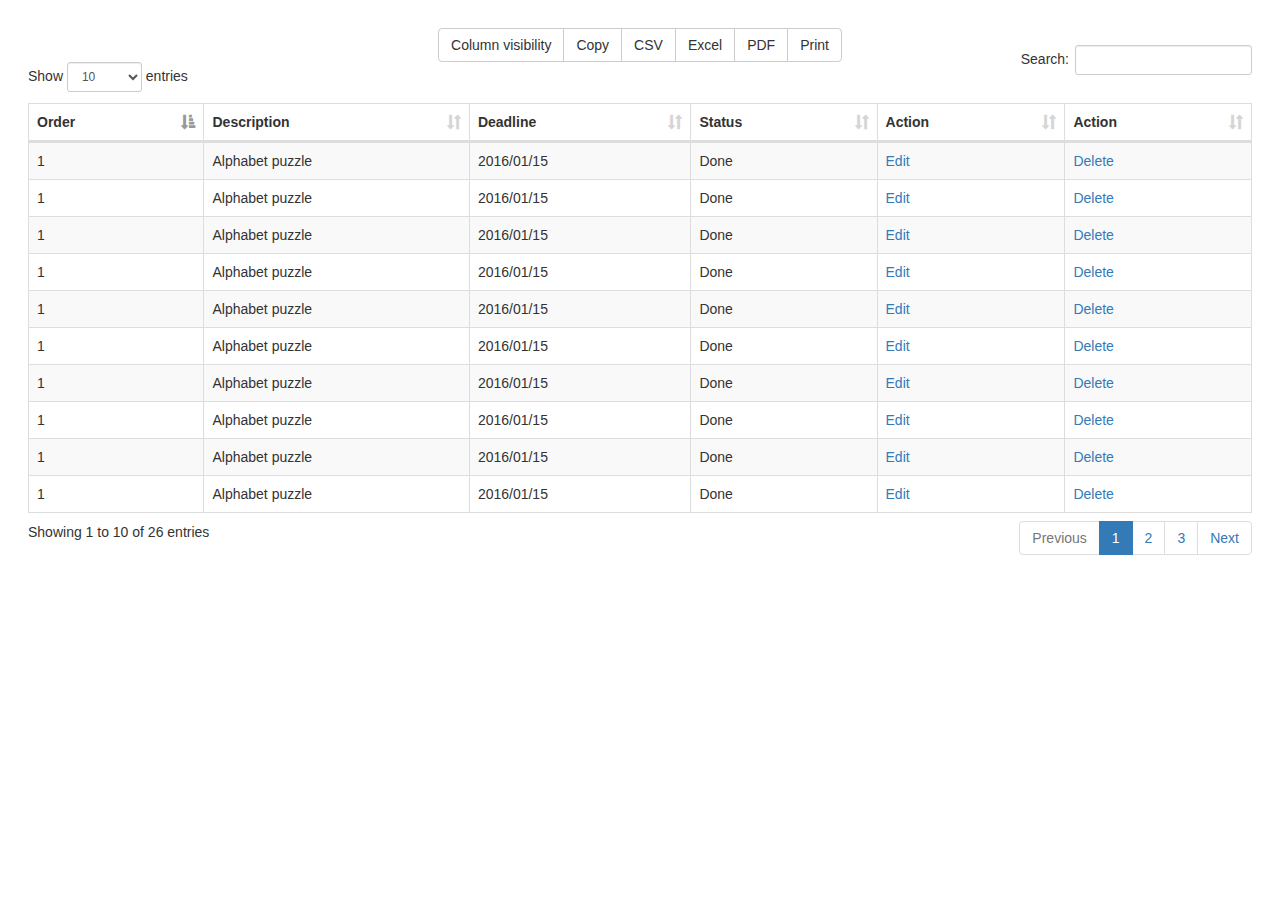
<file: index.html>
<!DOCTYPE html>
<html lang="en" >
<head>
  <meta charset="UTF-8">
  <title>Data Table</title>
  <!-- <link rel='stylesheet' href='assets/css/bootstrap.min.css'> -->
  <link rel='stylesheet' href='https://maxcdn.bootstrapcdn.com/bootstrap/3.3.6/css/bootstrap.min.css'>
  <link rel='stylesheet' href='assets/css/datatable.button.min.css'>
  <link rel='stylesheet' href='assets/css/datatable.min.css'>
<link rel="stylesheet" href="./assets/css/style.css">
</head>
<body>
<style>
	
</style>
<table id="example" class="table table-striped table-bordered" cellspacing="0" width="100%">
	<thead>
		<tr>
			<th>Order</th>
			<th>Description</th>
			<th>Deadline</th>
			<th>Status</th>
			<th>Action</th>
			<th>Action</th>
		</tr>
	</thead>
	<tbody>
		<tr>
			<td>1</td>
			<td>Alphabet puzzle</td>
			<td>2016/01/15</td>
			<td>Done</td>
			<td data-order="1000">
				<a href="">Edit</a>
			</td>
			<td data-order="1000">
				<a href="">Delete</a>
			</td>
		</tr>
		<tr>
			<td>1</td>
			<td>Alphabet puzzle</td>
			<td>2016/01/15</td>
			<td>Done</td>
			<td data-order="1000">
				<a href="">Edit</a>
			</td>
			<td data-order="1000">
				<a href="">Delete</a>
			</td>
		</tr>
		<tr>
			<td>1</td>
			<td>Alphabet puzzle</td>
			<td>2016/01/15</td>
			<td>Done</td>
			<td data-order="1000">
				<a href="">Edit</a>
			</td>
			<td data-order="1000">
				<a href="">Delete</a>
			</td>
		</tr>
		<tr>
			<td>1</td>
			<td>Alphabet puzzle</td>
			<td>2016/01/15</td>
			<td>Done</td>
			<td data-order="1000">
				<a href="">Edit</a>
			</td>
			<td data-order="1000">
				<a href="">Delete</a>
			</td>
		</tr>
		<tr>
			<td>1</td>
			<td>Alphabet puzzle</td>
			<td>2016/01/15</td>
			<td>Done</td>
			<td data-order="1000">
				<a href="">Edit</a>
			</td>
			<td data-order="1000">
				<a href="">Delete</a>
			</td>
		</tr>
		<tr>
			<td>1</td>
			<td>Alphabet puzzle</td>
			<td>2016/01/15</td>
			<td>Done</td>
			<td data-order="1000">
				<a href="">Edit</a>
			</td>
			<td data-order="1000">
				<a href="">Delete</a>
			</td>
		</tr>
		<tr>
			<td>1</td>
			<td>Alphabet puzzle</td>
			<td>2016/01/15</td>
			<td>Done</td>
			<td data-order="1000">
				<a href="">Edit</a>
			</td>
			<td data-order="1000">
				<a href="">Delete</a>
			</td>
		</tr>
		<tr>
			<td>1</td>
			<td>Alphabet puzzle</td>
			<td>2016/01/15</td>
			<td>Done</td>
			<td data-order="1000">
				<a href="">Edit</a>
			</td>
			<td data-order="1000">
				<a href="">Delete</a>
			</td>
		</tr>
		<tr>
			<td>1</td>
			<td>Alphabet puzzle</td>
			<td>2016/01/15</td>
			<td>Done</td>
			<td data-order="1000">
				<a href="">Edit</a>
			</td>
			<td data-order="1000">
				<a href="">Delete</a>
			</td>
		</tr>
		<tr>
			<td>1</td>
			<td>Alphabet puzzle</td>
			<td>2016/01/15</td>
			<td>Done</td>
			<td data-order="1000">
				<a href="">Edit</a>
			</td>
			<td data-order="1000">
				<a href="">Delete</a>
			</td>
		</tr>
		<tr>
			<td>1</td>
			<td>Alphabet puzzle</td>
			<td>2016/01/15</td>
			<td>Done</td>
			<td data-order="1000">
				<a href="">Edit</a>
			</td>
			<td data-order="1000">
				<a href="">Delete</a>
			</td>
		</tr>
		<tr>
			<td>1</td>
			<td>Alphabet puzzle</td>
			<td>2016/01/15</td>
			<td>Done</td>
			<td data-order="1000">
				<a href="">Edit</a>
			</td>
			<td data-order="1000">
				<a href="">Delete</a>
			</td>
		</tr>
		<tr>
			<td>1</td>
			<td>Alphabet puzzle</td>
			<td>2016/01/15</td>
			<td>Done</td>
			<td data-order="1000">
				<a href="">Edit</a>
			</td>
			<td data-order="1000">
				<a href="">Delete</a>
			</td>
		</tr>
		<tr>
			<td>1</td>
			<td>Alphabet puzzle</td>
			<td>2016/01/15</td>
			<td>Done</td>
			<td data-order="1000">
				<a href="">Edit</a>
			</td>
			<td data-order="1000">
				<a href="">Delete</a>
			</td>
		</tr>
		<tr>
			<td>1</td>
			<td>Alphabet puzzle</td>
			<td>2016/01/15</td>
			<td>Done</td>
			<td data-order="1000">
				<a href="">Edit</a>
			</td>
			<td data-order="1000">
				<a href="">Delete</a>
			</td>
		</tr>
		<tr>
			<td>1</td>
			<td>Alphabet puzzle</td>
			<td>2016/01/15</td>
			<td>Done</td>
			<td data-order="1000">
				<a href="">Edit</a>
			</td>
			<td data-order="1000">
				<a href="">Delete</a>
			</td>
		</tr>
		<tr>
			<td>1</td>
			<td>Alphabet puzzle</td>
			<td>2016/01/15</td>
			<td>Done</td>
			<td data-order="1000">
				<a href="">Edit</a>
			</td>
			<td data-order="1000">
				<a href="">Delete</a>
			</td>
		</tr>
		<tr>
			<td>1</td>
			<td>Alphabet puzzle</td>
			<td>2016/01/15</td>
			<td>Done</td>
			<td data-order="1000">
				<a href="">Edit</a>
			</td>
			<td data-order="1000">
				<a href="">Delete</a>
			</td>
		</tr>
		<tr>
			<td>1</td>
			<td>Alphabet puzzle</td>
			<td>2016/01/15</td>
			<td>Done</td>
			<td data-order="1000">
				<a href="">Edit</a>
			</td>
			<td data-order="1000">
				<a href="">Delete</a>
			</td>
		</tr>
		<tr>
			<td>1</td>
			<td>Alphabet puzzle</td>
			<td>2016/01/15</td>
			<td>Done</td>
			<td data-order="1000">
				<a href="">Edit</a>
			</td>
			<td data-order="1000">
				<a href="">Delete</a>
			</td>
		</tr>
		<tr>
			<td>1</td>
			<td>Alphabet puzzle</td>
			<td>2016/01/15</td>
			<td>Done</td>
			<td data-order="1000">
				<a href="">Edit</a>
			</td>
			<td data-order="1000">
				<a href="">Delete</a>
			</td>
		</tr>
		<tr>
			<td>1</td>
			<td>Alphabet puzzle</td>
			<td>2016/01/15</td>
			<td>Done</td>
			<td data-order="1000">
				<a href="">Edit</a>
			</td>
			<td data-order="1000">
				<a href="">Delete</a>
			</td>
		</tr>
		<tr>
			<td>1</td>
			<td>Alphabet puzzle</td>
			<td>2016/01/15</td>
			<td>Done</td>
			<td data-order="1000">
				<a href="">Edit</a>
			</td>
			<td data-order="1000">
				<a href="">Delete</a>
			</td>
		</tr>
		<tr>
			<td>1</td>
			<td>Alphabet puzzle</td>
			<td>2016/01/15</td>
			<td>Done</td>
			<td data-order="1000">
				<a href="">Edit</a>
			</td>
			<td data-order="1000">
				<a href="">Delete</a>
			</td>
		</tr>
		<tr>
			<td>1</td>
			<td>Alphabet puzzle</td>
			<td>2016/01/15</td>
			<td>Done</td>
			<td data-order="1000">
				<a href="">Edit</a>
			</td>
			<td data-order="1000">
				<a href="">Delete</a>
			</td>
		</tr>
		<tr>
			<td>1</td>
			<td>Alphabet puzzle</td>
			<td>2016/01/15</td>
			<td>Done</td>
			<td data-order="1000">
				<a href="">Edit</a>
			</td>
			<td data-order="1000">
				<a href="">Delete</a>
			</td>
		</tr>
	</tbody>
</table>
<!-- partial -->
<script src='assets/js/jquery.min.js'></script>
<script src='assets/js/jquery.dataTables.min.js'></script>
<script src='assets/js/dataTable.button.min.js'></script>
<script src='assets/js/dataTable.button1.min.js'></script>
<script src='assets/js/dataTable.button2.min.js'></script>
<script src='assets/js/dataTable.button3.min.js'></script>
<script src='assets/js/dataTable.bootstrap.min.js'></script>
<script src='assets/js/dataTable.button4.min.js'></script>
<script src='assets/js/dataTable.ajax.min.js'></script>
<script src='assets/js/dataTable.bdf.min.js'></script>
<script src='assets/js/dataTable.bdf1.min.js'></script>
<script  src="./assets/js/script.js"></script>
</body>
</html>
</file>
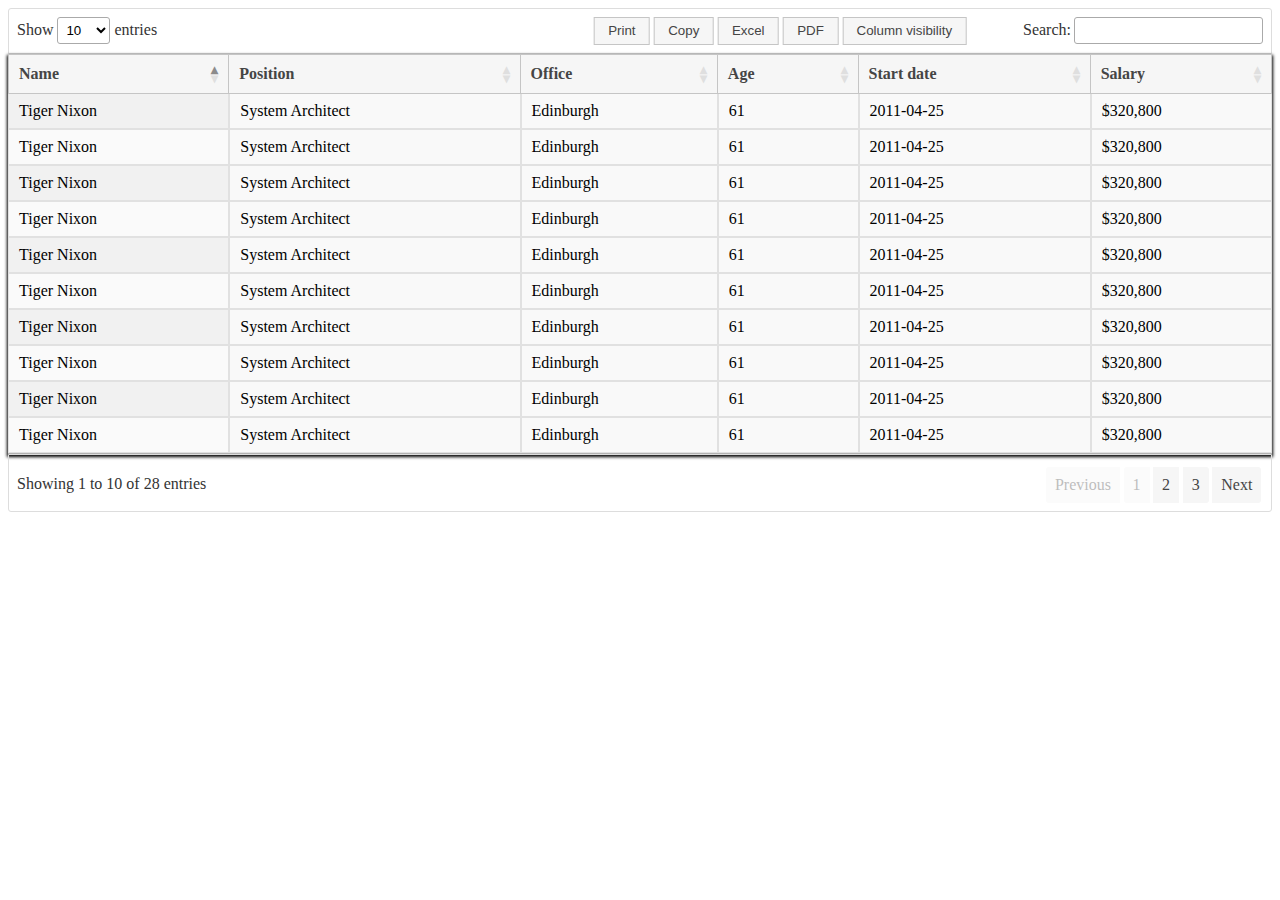
<file: data-table-ui-design/data-table-ui-design/index.html>
<!DOCTYPE html>
<html lang="en">
<head>
    <meta charset="UTF-8">
    <meta http-equiv="X-UA-Compatible" content="IE=edge">
    <meta name="viewport" content="width=device-width, initial-scale=1.0">
    <link rel="stylesheet" href="dataTable/css/themes-base-jquery-ui.css">
    <link rel="stylesheet" href="dataTable/css/dataTables.jqueryud.min.css">
    <link rel="stylesheet" href="dataTable/css/dataTables.button.css">
    <link rel="stylesheet" href="dataTable/css/syle.css">
    <script src="dataTable/js/jquery.3.5.1.min.js"></script>
    <title>Data Table ui</title>
</head>
<body>
    <table id="example" class="display export_table" style="width:100%">
        <thead>
            <tr>
                <th>Name</th>
                <th>Position</th>
                <th>Office</th>
                <th>Age</th>
                <th>Start date</th>
                <th>Salary</th>
                <!-- <th colspan="2">Action</th>
                <th colspan="2">Action</th> -->
            </tr>
        </thead>
        <tbody>
            <tr>
                <td>Tiger Nixon</td>
                <td>System Architect</td>
                <td>Edinburgh</td>
                <td>61</td>
                <td>2011-04-25</td>
                <td>$320,800</td>
            </tr>
            <tr>
                <td>Tiger Nixon</td>
                <td>System Architect</td>
                <td>Edinburgh</td>
                <td>61</td>
                <td>2011-04-25</td>
                <td>$320,800</td>
            </tr>
            <tr>
                <td>Tiger Nixon</td>
                <td>System Architect</td>
                <td>Edinburgh</td>
                <td>61</td>
                <td>2011-04-25</td>
                <td>$320,800</td>
            </tr>
            <tr>
                <td>Tiger Nixon</td>
                <td>System Architect</td>
                <td>Edinburgh</td>
                <td>61</td>
                <td>2011-04-25</td>
                <td>$320,800</td>
            </tr>
            <tr>
                <td>Tiger Nixon</td>
                <td>System Architect</td>
                <td>Edinburgh</td>
                <td>61</td>
                <td>2011-04-25</td>
                <td>$320,800</td>
            </tr>
            <tr>
                <td>Tiger Nixon</td>
                <td>System Architect</td>
                <td>Edinburgh</td>
                <td>61</td>
                <td>2011-04-25</td>
                <td>$320,800</td>
            </tr>
            <tr>
                <td>Tiger Nixon</td>
                <td>System Architect</td>
                <td>Edinburgh</td>
                <td>61</td>
                <td>2011-04-25</td>
                <td>$320,800</td>
            </tr>
            <tr>
                <td>Tiger Nixon</td>
                <td>System Architect</td>
                <td>Edinburgh</td>
                <td>61</td>
                <td>2011-04-25</td>
                <td>$320,800</td>
            </tr>
            <tr>
                <td>Tiger Nixon</td>
                <td>System Architect</td>
                <td>Edinburgh</td>
                <td>61</td>
                <td>2011-04-25</td>
                <td>$320,800</td>
            </tr>
            <tr>
                <td>Tiger Nixon</td>
                <td>System Architect</td>
                <td>Edinburgh</td>
                <td>61</td>
                <td>2011-04-25</td>
                <td>$320,800</td>
            </tr>
            <tr>
                <td>Tiger Nixon</td>
                <td>System Architect</td>
                <td>Edinburgh</td>
                <td>61</td>
                <td>2011-04-25</td>
                <td>$320,800</td>
            </tr>
            <tr>
                <td>Tiger Nixon</td>
                <td>System Architect</td>
                <td>Edinburgh</td>
                <td>61</td>
                <td>2011-04-25</td>
                <td>$320,800</td>
            </tr>
            <tr>
                <td>Tiger Nixon</td>
                <td>System Architect</td>
                <td>Edinburgh</td>
                <td>61</td>
                <td>2011-04-25</td>
                <td>$320,800</td>
            </tr>
            <tr>
                <td>Tiger Nixon</td>
                <td>System Architect</td>
                <td>Edinburgh</td>
                <td>61</td>
                <td>2011-04-25</td>
                <td>$320,800</td>
            </tr>
            <tr>
                <td>Tiger Nixon</td>
                <td>System Architect</td>
                <td>Edinburgh</td>
                <td>61</td>
                <td>2011-04-25</td>
                <td>$320,800</td>
            </tr>
            <tr>
                <td>Tiger Nixon</td>
                <td>System Architect</td>
                <td>Edinburgh</td>
                <td>61</td>
                <td>2011-04-25</td>
                <td>$320,800</td>
            </tr>
            <tr>
                <td>Tiger Nixon</td>
                <td>System Architect</td>
                <td>Edinburgh</td>
                <td>61</td>
                <td>2011-04-25</td>
                <td>$320,800</td>
            </tr>
            <tr>
                <td>Tiger Nixon</td>
                <td>System Architect</td>
                <td>Edinburgh</td>
                <td>61</td>
                <td>2011-04-25</td>
                <td>$320,800</td>
            </tr>
            <tr>
                <td>Tiger Nixon</td>
                <td>System Architect</td>
                <td>Edinburgh</td>
                <td>61</td>
                <td>2011-04-25</td>
                <td>$320,800</td>
            </tr>
            <tr>
                <td>Tiger Nixon</td>
                <td>System Architect</td>
                <td>Edinburgh</td>
                <td>61</td>
                <td>2011-04-25</td>
                <td>$320,800</td>
            </tr>
            <tr>
                <td>Tiger Nixon</td>
                <td>System Architect</td>
                <td>Edinburgh</td>
                <td>61</td>
                <td>2011-04-25</td>
                <td>$320,800</td>
            </tr>
            <tr>
                <td>Tiger Nixon</td>
                <td>System Architect</td>
                <td>Edinburgh</td>
                <td>61</td>
                <td>2011-04-25</td>
                <td>$320,800</td>
            </tr>
            <tr>
                <td>Tiger Nixon</td>
                <td>System Architect</td>
                <td>Edinburgh</td>
                <td>61</td>
                <td>2011-04-25</td>
                <td>$320,800</td>
            </tr>
            <tr>
                <td>Tiger Nixon</td>
                <td>System Architect</td>
                <td>Edinburgh</td>
                <td>61</td>
                <td>2011-04-25</td>
                <td>$320,800</td>
            </tr>
            <tr>
                <td>Tiger Nixon</td>
                <td>System Architect</td>
                <td>Edinburgh</td>
                <td>61</td>
                <td>2011-04-25</td>
                <td>$320,800</td>
            </tr>
            <tr>
                <td>Tiger Nixon</td>
                <td>System Architect</td>
                <td>Edinburgh</td>
                <td>61</td>
                <td>2011-04-25</td>
                <td>$320,800</td>
            </tr>
            <tr>
                <td>Tiger Nixon</td>
                <td>System Architect</td>
                <td>Edinburgh</td>
                <td>61</td>
                <td>2011-04-25</td>
                <td>$320,800</td>
            </tr>
            <tr>
                <td>Tiger Nixon</td>
                <td>System Architect</td>
                <td>Edinburgh</td>
                <td>61</td>
                <td>2011-04-25</td>
                <td>$320,800</td>
            </tr>
            
        </tfoot>
    </table>

<!-- <script>
    $(document).ready(function() {
    $('#example').DataTable( {
        keys: true
    } );
} );
    </script> -->

    <script src="dataTable/js/dataTables1.min.js"></script>
    <script src="dataTable/js/dataTables2.min.js"></script>
    <script src="dataTable/js/dataTables3.min.js"></script>
    <script src="dataTable/js/dataTables4.min.js"></script>
    <script src="dataTable/js/dataTable5.min.js"></script>
    <script src="dataTable/js/dataTables.pdf1.min.js"></script>
    <script src="dataTable/js/dataTables.pdf2.min.js"></script>
    <script src="dataTable/js/dataTables.button1.min.js"></script>
    <script src="dataTable/js/dataTable.print.js"></script>
    <script src="dataTable/js/dataTables.colvis.min.js"></script>
    <script src="dataTable/js/main.js"></script>
</body>
</html>
</file>
<file: assets/css/style.css>
body {margin:2em;}


div.dataTables_wrapper div.dataTables_info {
	white-space: nowrap;
	position: absolute;
	bottom: 20px;
	margin: 0;
}
#example_wrapper {
	position: relative;
}
.dt-buttons {
	text-align: center;
	position: relative;
	display: flex;
	justify-content:center;
	align-items: center;
}
div.dataTables_wrapper div.dataTables_filter label {
	font-weight: normal;
	white-space: nowrap;
	text-align: left;
	margin-top: 0rem;
	position: absolute;
	right: 0;
}
</file>
<file: data-table-ui-design/data-table-ui-design/dataTable/css/dataTables.button.css>
@keyframes dtb-spinner{100%{transform:rotate(360deg)}}@-o-keyframes dtb-spinner{100%{-o-transform:rotate(360deg);transform:rotate(360deg)}}@-ms-keyframes dtb-spinner{100%{-ms-transform:rotate(360deg);transform:rotate(360deg)}}@-webkit-keyframes dtb-spinner{100%{-webkit-transform:rotate(360deg);transform:rotate(360deg)}}@-moz-keyframes dtb-spinner{100%{-moz-transform:rotate(360deg);transform:rotate(360deg)}}div.dataTables_wrapper{position:relative}div.dt-buttons{position:initial}div.dt-button-info{position:fixed;top:50%;left:50%;width:400px;margin-top:-100px;margin-left:-200px;background-color:white;border:2px solid #111;box-shadow:3px 4px 10px 1px rgba(0, 0, 0, 0.3);border-radius:3px;text-align:center;z-index:21}div.dt-button-info h2{padding:.5em;margin:0;font-weight:normal;border-bottom:1px solid #ddd;background-color:#f3f3f3}div.dt-button-info>div{padding:1em}div.dtb-popover-close{position:absolute;top:10px;right:10px;width:22px;height:22px;border:1px solid #eaeaea;background-color:#f9f9f9;text-align:center;border-radius:3px;cursor:pointer;z-index:2003}button.dtb-hide-drop{display:none !important}div.dt-button-collection-title{text-align:center;padding:.3em 0 .5em;margin-left:.5em;margin-right:.5em;font-size:.9em}div.dt-button-collection-title:empty{display:none}span.dt-button-spacer{display:inline-block;margin:.5em;white-space:nowrap}span.dt-button-spacer.bar{border-left:1px solid rgba(0, 0, 0, 0.3);vertical-align:middle;padding-left:.5em}span.dt-button-spacer.bar:empty{height:1em;width:1px;padding-left:0}div.dt-button-collection span.dt-button-spacer{width:100%;font-size:.9em;text-align:center;margin:.5em 0}div.dt-button-collection span.dt-button-spacer:empty{height:0;width:100%}div.dt-button-collection span.dt-button-spacer.bar{border-left:none;border-bottom:1px solid rgba(0, 0, 0, 0.3);padding-left:0}div.dt-buttons{position:relative;float:left}div.dt-buttons .dt-button{margin-right:0}div.dt-buttons .dt-button span.ui-icon{display:inline-block;vertical-align:middle;margin-top:-2px}div.dt-buttons .dt-button:active{outline:none}div.dt-buttons .dt-button:hover>span{background-color:rgba(0, 0, 0, 0.05)}div.dt-button-collection{position:absolute;top:0;left:0;width:150px;margin-top:3px;padding:8px 8px 4px 8px;border:1px solid #ccc;border:1px solid rgba(0, 0, 0, 0.4);background-color:#f3f3f3;overflow:hidden;z-index:2002;border-radius:5px;box-shadow:3px 3px 5px rgba(0, 0, 0, 0.3);z-index:2002;-webkit-column-gap:0;-moz-column-gap:0;-ms-column-gap:0;-o-column-gap:0;column-gap:0}div.dt-button-collection .dt-button{position:relative;left:0;right:0;width:100%;box-sizing:border-box;display:block;float:none;margin-right:0;margin-bottom:4px}div.dt-button-collection .dt-button:hover>span{background-color:rgba(0, 0, 0, 0.05)}div.dt-button-collection.fixed{position:fixed;display:block;top:50%;left:50%;margin-left:-75px;border-radius:5px;background-color:white}div.dt-button-collection.fixed.two-column{margin-left:-200px}div.dt-button-collection.fixed.three-column{margin-left:-225px}div.dt-button-collection.fixed.four-column{margin-left:-300px}div.dt-button-collection.fixed.columns{margin-left:-409px}@media screen and (max-width: 1024px){div.dt-button-collection.fixed.columns{margin-left:-308px}}@media screen and (max-width: 640px){div.dt-button-collection.fixed.columns{margin-left:-203px}}@media screen and (max-width: 460px){div.dt-button-collection.fixed.columns{margin-left:-100px}}div.dt-button-collection.fixed>:last-child{max-height:100vh;overflow:auto}div.dt-button-collection.two-column>:last-child,div.dt-button-collection.three-column>:last-child,div.dt-button-collection.four-column>:last-child{display:block !important;-webkit-column-gap:8px;-moz-column-gap:8px;-ms-column-gap:8px;-o-column-gap:8px;column-gap:8px}div.dt-button-collection.two-column>:last-child>*,div.dt-button-collection.three-column>:last-child>*,div.dt-button-collection.four-column>:last-child>*{-webkit-column-break-inside:avoid;break-inside:avoid}div.dt-button-collection.two-column{width:400px}div.dt-button-collection.two-column>:last-child{padding-bottom:1px;column-count:2}div.dt-button-collection.three-column{width:450px}div.dt-button-collection.three-column>:last-child{padding-bottom:1px;column-count:3}div.dt-button-collection.four-column{width:600px}div.dt-button-collection.four-column>:last-child{padding-bottom:1px;column-count:4}div.dt-button-collection .dt-button{border-radius:0}div.dt-button-collection.columns{width:auto}div.dt-button-collection.columns>:last-child{display:flex;flex-wrap:wrap;justify-content:flex-start;align-items:center;gap:6px;width:818px;padding-bottom:1px}div.dt-button-collection.columns>:last-child .dt-button{min-width:200px;flex:0 1;margin:0}div.dt-button-collection.columns.dtb-b3>:last-child,div.dt-button-collection.columns.dtb-b2>:last-child,div.dt-button-collection.columns.dtb-b1>:last-child{justify-content:space-between}div.dt-button-collection.columns.dtb-b3 .dt-button{flex:1 1 32%}div.dt-button-collection.columns.dtb-b2 .dt-button{flex:1 1 48%}div.dt-button-collection.columns.dtb-b1 .dt-button{flex:1 1 100%}@media screen and (max-width: 1024px){div.dt-button-collection.columns>:last-child{width:612px}}@media screen and (max-width: 640px){div.dt-button-collection.columns>:last-child{width:406px}div.dt-button-collection.columns.dtb-b3 .dt-button{flex:0 1 32%}}@media screen and (max-width: 460px){div.dt-button-collection.columns>:last-child{width:200px}}div.dt-btn-split-wrapper{padding:0px !important;background-color:transparent !important;display:flex;border:none !important;margin:0px}div.dt-btn-split-wrapper:hover{border:none}div.dt-btn-split-wrapper button.dt-btn-split-drop{width:24px;padding-left:6px;padding-right:6px;font-size:10px;height:29.5px;border-radius:0px;margin-left:-1px}div.dt-btn-split-wrapper:active:not(.disabled) button.dt-button,div.dt-btn-split-wrapper.ui-state-active:not(.disabled) button.dt-button,div.dt-btn-split-wrapper.is-active:not(.disabled) button.dt-button{background-color:#007fff;border-color:#003eff}div.dt-btn-split-wrapper:active:not(.disabled) button.dt-btn-split-drop,div.dt-btn-split-wrapper.ui-state-active:not(.disabled) button.dt-btn-split-drop,div.dt-btn-split-wrapper.is-active:not(.disabled) button.dt-btn-split-drop{box-shadow:none;background-color:#f6f6f6;border-color:#c5c5c5}div.dt-btn-split-wrapper:active:not(.disabled) button:hover,div.dt-btn-split-wrapper.ui-state-active:not(.disabled) button:hover,div.dt-btn-split-wrapper.is-active:not(.disabled) button:hover{background-color:#ededed;border-color:#ccc}div.dt-button-background{position:fixed;top:0;left:0;width:100%;height:100%;background:rgba(0, 0, 0, 0.7);background:radial-gradient(ellipse farthest-corner at center, rgba(0, 0, 0, 0.3) 0%, rgba(0, 0, 0, 0.7) 100%);z-index:2001}@media screen and (max-width: 640px){div.dt-buttons{float:none !important;text-align:center}}button.dt-button.processing,div.dt-button.processing,a.dt-button.processing{color:rgba(0, 0, 0, 0.2)}button.dt-button.processing:after,div.dt-button.processing:after,a.dt-button.processing:after{position:absolute;top:50%;left:50%;width:16px;height:16px;margin:-8px 0 0 -8px;box-sizing:border-box;display:block;content:" ";border:2px solid #282828;border-radius:50%;border-left-color:transparent;border-right-color:transparent;animation:dtb-spinner 1500ms infinite linear;-o-animation:dtb-spinner 1500ms infinite linear;-ms-animation:dtb-spinner 1500ms infinite linear;-webkit-animation:dtb-spinner 1500ms infinite linear;-moz-animation:dtb-spinner 1500ms infinite linear}span.dt-down-arrow{display:none}
</file>
<file: data-table-ui-design/data-table-ui-design/dataTable/css/syle.css>
div.dt-buttons {
	position: relative;
	float: left;
	text-align: center;
	left: 50%;
    transform: translate(-50%);
}
table.dataTable {
	border-collapse: separate;
	border-spacing: 0;
	/* text-align: center; */
	/* background: red; */
	box-shadow: 0px 2px 3px 1px;
}
table.dataTable.stripe > tbody > tr > *, 
table.dataTable.display > tbody > tr > * {
	box-shadow: inset 0 0 0 9999px rgba(0, 0, 0, 0.023);
	border: 1px solid #e1e1e1;
}
.ui-widget-header {
	border: 1px solid #dddddd;
	background: none;
	color: #333333;
	font-weight: bold;
}
</file>
<file: assets/css/datatable.button.min.css>
div.dt-button-info{position:fixed;top:50%;left:50%;width:400px;margin-top:-100px;margin-left:-200px;background-color:white;border:2px solid #111;box-shadow:3px 3px 8px rgba(0,0,0,0.3);border-radius:3px;text-align:center;z-index:21}div.dt-button-info h2{padding:0.5em;margin:0;font-weight:normal;border-bottom:1px solid #ddd;background-color:#f3f3f3}div.dt-button-info>div{padding:1em}ul.dt-button-collection.dropdown-menu{display:block;z-index:2002;-webkit-column-gap:8px;-moz-column-gap:8px;-ms-column-gap:8px;-o-column-gap:8px;column-gap:8px}ul.dt-button-collection.dropdown-menu.fixed{position:fixed;top:50%;left:50%;margin-left:-75px;border-radius:0}ul.dt-button-collection.dropdown-menu.fixed.two-column{margin-left:-150px}ul.dt-button-collection.dropdown-menu.fixed.three-column{margin-left:-225px}ul.dt-button-collection.dropdown-menu.fixed.four-column{margin-left:-300px}ul.dt-button-collection.dropdown-menu>*{-webkit-column-break-inside:avoid;break-inside:avoid}ul.dt-button-collection.dropdown-menu.two-column{width:300px;padding-bottom:1px;-webkit-column-count:2;-moz-column-count:2;-ms-column-count:2;-o-column-count:2;column-count:2}ul.dt-button-collection.dropdown-menu.three-column{width:450px;padding-bottom:1px;-webkit-column-count:3;-moz-column-count:3;-ms-column-count:3;-o-column-count:3;column-count:3}ul.dt-button-collection.dropdown-menu.four-column{width:600px;padding-bottom:1px;-webkit-column-count:4;-moz-column-count:4;-ms-column-count:4;-o-column-count:4;column-count:4}div.dt-button-background{position:fixed;top:0;left:0;width:100%;height:100%;z-index:2001}@media screen and (max-width: 767px)
{div.dt-buttons
    {
        float:none;width:100%;text-align:center;margin-bottom:23px}div.dt-buttons a.btn{float:none}

        div.dataTables_wrapper div.dataTables_filter input {
            margin-left: 0.5em;
            display: inline-block;
            width: auto;
            margin-top: 2rem;
        }

}
</file>
<file: assets/css/datatable.min.css>
table.dataTable{clear:both;margin-top:6px !important;margin-bottom:6px !important;max-width:none !important;border-collapse:separate !important}table.dataTable td,table.dataTable th{-webkit-box-sizing:content-box;-moz-box-sizing:content-box;box-sizing:content-box}table.dataTable td.dataTables_empty,table.dataTable th.dataTables_empty{text-align:center}table.dataTable.nowrap th,table.dataTable.nowrap td{white-space:nowrap}div.dataTables_wrapper div.dataTables_length label{font-weight:normal;text-align:left;white-space:nowrap}div.dataTables_wrapper div.dataTables_length select{width:75px;display:inline-block}div.dataTables_wrapper div.dataTables_filter{text-align:right}div.dataTables_wrapper div.dataTables_filter label{font-weight:normal;white-space:nowrap;text-align:left}div.dataTables_wrapper div.dataTables_filter input{margin-left:0.5em;display:inline-block;width:auto}div.dataTables_wrapper div.dataTables_info{padding-top:8px;white-space:nowrap}div.dataTables_wrapper div.dataTables_paginate{margin:0;white-space:nowrap;text-align:right}div.dataTables_wrapper div.dataTables_paginate ul.pagination{margin:2px 0;white-space:nowrap}div.dataTables_wrapper div.dataTables_processing{position:absolute;top:50%;left:50%;width:200px;margin-left:-100px;margin-top:-26px;text-align:center;padding:1em 0}table.dataTable thead>tr>th.sorting_asc,table.dataTable thead>tr>th.sorting_desc,table.dataTable thead>tr>th.sorting,table.dataTable thead>tr>td.sorting_asc,table.dataTable thead>tr>td.sorting_desc,table.dataTable thead>tr>td.sorting{padding-right:30px}table.dataTable thead>tr>th:active,table.dataTable thead>tr>td:active{outline:none}table.dataTable thead .sorting,table.dataTable thead .sorting_asc,table.dataTable thead .sorting_desc,table.dataTable thead .sorting_asc_disabled,table.dataTable thead .sorting_desc_disabled{cursor:pointer;position:relative}table.dataTable thead .sorting:after,table.dataTable thead .sorting_asc:after,table.dataTable thead .sorting_desc:after,table.dataTable thead .sorting_asc_disabled:after,table.dataTable thead .sorting_desc_disabled:after{position:absolute;bottom:8px;right:8px;display:block;font-family:'Glyphicons Halflings';opacity:0.5}table.dataTable thead .sorting:after{opacity:0.2;content:"\e150"}table.dataTable thead .sorting_asc:after{content:"\e155"}table.dataTable thead .sorting_desc:after{content:"\e156"}table.dataTable thead .sorting_asc_disabled:after,table.dataTable thead .sorting_desc_disabled:after{color:#eee}div.dataTables_scrollHead table.dataTable{margin-bottom:0 !important}div.dataTables_scrollBody table{border-top:none;margin-top:0 !important;margin-bottom:0 !important}div.dataTables_scrollBody table thead .sorting:after,div.dataTables_scrollBody table thead .sorting_asc:after,div.dataTables_scrollBody table thead .sorting_desc:after{display:none}div.dataTables_scrollBody table tbody tr:first-child th,div.dataTables_scrollBody table tbody tr:first-child td{border-top:none}div.dataTables_scrollFoot table{margin-top:0 !important;border-top:none}@media screen and (max-width: 767px){div.dataTables_wrapper div.dataTables_length,div.dataTables_wrapper div.dataTables_filter,div.dataTables_wrapper div.dataTables_info,div.dataTables_wrapper div.dataTables_paginate{text-align:center}}table.dataTable.table-condensed>thead>tr>th{padding-right:20px}table.dataTable.table-condensed .sorting:after,table.dataTable.table-condensed .sorting_asc:after,table.dataTable.table-condensed .sorting_desc:after{top:6px;right:6px}table.table-bordered.dataTable th,table.table-bordered.dataTable td{border-left-width:0}table.table-bordered.dataTable th:last-child,table.table-bordered.dataTable th:last-child,table.table-bordered.dataTable td:last-child,table.table-bordered.dataTable td:last-child{border-right-width:0}table.table-bordered.dataTable tbody th,table.table-bordered.dataTable tbody td{border-bottom-width:0}div.dataTables_scrollHead table.table-bordered{border-bottom-width:0}div.table-responsive>div.dataTables_wrapper>div.row{margin:0}div.table-responsive>div.dataTables_wrapper>div.row>div[class^="col-"]:first-child{padding-left:0}div.table-responsive>div.dataTables_wrapper>div.row>div[class^="col-"]:last-child{padding-right:0}
</file>
